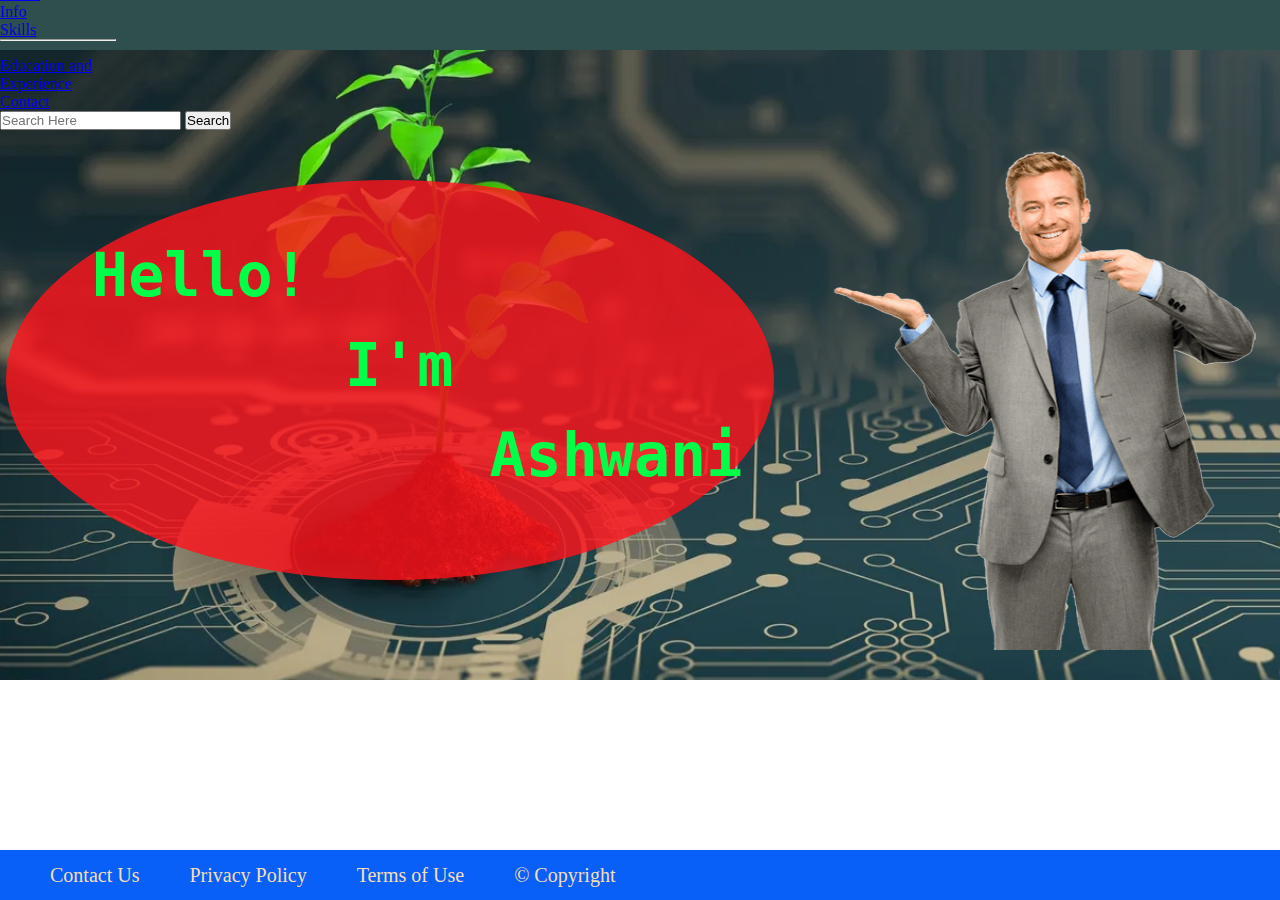
<file: index.html>
<!DOCTYPE html>
<html lang="en">

<head>
    <meta charset="UTF-8">
    <meta http-equiv="X-UA-Compatible" content="IE=edge">
    <meta name="viewport" content="width=device-width, initial-scale=1.0">
    <link rel="shortcut icon" href="./images/favicon.png" type="image/x-icon">
    <title>Portfolio</title>
    <link href="https://cdn.jsdelivr.net/npm/bootstrap@5.2.0-beta1/dist/css/bootstrap.min.css" rel="stylesheet" integrity="sha384-0evHe/X+R7YkIZDRvuzKMRqM+OrBnVFBL6DOitfPri4tjfHxaWutUpFmBp4vmVor" crossorigin="anonymous">
    <link rel="stylesheet" href="index.css">

</head>

<body>
    <nav class="navbar navbar-expand-lg navbar-dark bg-primary ">
        <div class="container-fluid">
            <a class="navbar-brand" href="#">
                <img src="./images/favicon.png" alt="" width="30" height="24" class="d-inline-block align-text-top"> Ashwani
            </a>
            <button class="navbar-toggler" type="button" data-bs-toggle="collapse" data-bs-target="#navbarSupportedContent" aria-controls="navbarSupportedContent" aria-expanded="false" aria-label="Toggle navigation">
            <span class="navbar-toggler-icon"></span>
            </button>
            <div class="collapse navbar-collapse" id="navbarSupportedContent" style="justify-content: space-evenly;
            width: 50%;">
                <ul class="navbar-nav me-auto mb-2 mb-lg-0" style="justify-content: space-evenly;
                width: 100%;">
                    <li class="nav-item">
                        <a class="nav-link active" id = "homeLink" aria-current="page" href="#">Home</a>
                    </li>
                    <li class="nav-item">
                        <a class="nav-link" id="projectLink" href="#">Project</a>
                    </li>
                    <li class="nav-item dropdown">
                        <a class="nav-link dropdown-toggle" href="#" id="navbarDropdown" role="button" data-bs-toggle="dropdown" aria-expanded="false">
                  About
                </a>
                        <ul class="dropdown-menu" aria-labelledby="navbarDropdown" >
                            <li><a class="dropdown-item" id="aboutLink" href="#">Info</a></li>
                            <li><a class="dropdown-item" id="skillLink" href="#">Skills</a></li>
                            <li>
                                <hr class="dropdown-divider">
                            </li>
                            <li><a class="dropdown-item" id="eduLink" href="#">Education and Experience</a></li>
                        </ul>
                    </li>
                    <li class="nav-item">
                        <a class="nav-link" id="contactLink" href="#">Contact</a>
                    </li>
                </ul>
            </div>
            <div class="collapse navbar-collapse" id="navbarSupportedContent" style="justify-content: right;">
                <form class="d-flex" role="search">
                    <input class="form-control me-2" type="search" placeholder="Search Here" aria-label="Search">
                    <button class="btn btn-outline-light" type="submit">Search</button>
                </form>
            </div>
        </div>
    </nav>

    <main>

        <!-- Home Page -->

        <section class="home active">

            <div class="bghm">
                <div class="container">
                    <div class="box1">
                        <h1 class="head-intro">
                            <pre>
 Hello!
        I'm 
            Ashwani</pre>
                        </h1>
                    </div>
                    <div class="box2">
                        <img src="./images/Ashwani_homepage_photo.png" alt="This is my clg" width="450px" height="500px">
                    </div>
                </div>
            </div>
        </section>

        <!-- Project Page -->

        <section class="project">

            <h3 class="animate-charcter"> Some Of My Projects are - </h3>

            <div class="container1">
                <div class="box3">
                    <img src="./images/youtube_project_logo.png" alt="youtube logo" width="400px" height="290px">
                    <h1 id = "project_name">YouTube Clone</h1>
                    <div class="btns">
                        <a href="https://github.com/" target="_blank">Github Repo</a>
                        <a href="https://www.linkedin.com/feed/" target="_blank">See Live</a>
                    </div>
                </div>

                <div class="box4">
                    <img src="./images/ecom_project_logo.png" alt="This is cart" width="400px" height="300px">
                    <h1 id = "project_name">E-Commerce Website</h1>
                    <div class="btns">
                        <a href="https://github.com/" target="_blank">Github Repo</a>
                        <a href="https://www.linkedin.com/feed/" target="_blank">See Live</a>
                    </div>
                </div>

                <div class="box5">
                    <img src="./images/twitter_project_logo.png" alt="Twitter logo" width="400px" height="290px">
                    <h1 id = "project_name">Twitter Clone</h1>
                    <div class="btns">
                        <a href="https://github.com/" target="_blank">Github Repo</a>
                        <a href="https://www.linkedin.com/feed/" target="_blank">See Live</a>
                    </div>
                </div>

                <div class="box6">
                    <img src="./images/instagram_project_logo.webp" alt="Instagram logo" width="400px" height="300px">
                    <h1 id = "project_name">Instagram Clone</h1>
                    <div class="btns">
                        <a href="https://github.com/" target="_blank">Github Repo</a>
                        <a href="https://www.linkedin.com/feed/" target="_blank">See Live</a>
                    </div>
                </div>
            </div>
        </section>


        <!-- About Page -->

        <section class="about">

            <div class="img-cont">
                <img class="image" src="./images/cv_photo.jpg" alt="This is an image">
                <a href="#" target="_blank">Download CV</a>
            </div>
            </div>

            <div class="profile">
                <h6 class="myprofile">My Profiles</h6>
            </div>

            <div class="links">
                <a class="link" href="https://www.linkedin.com/feed/">Linkedin</a>
                <a class="link" href="https://github.com/">Github</a>
                <a class="link" href="https://www.instagram.com/">Instagram</a>
                <a class="link" href="https://www.facebook.com/">Facebook</a>
            </div>

            <div class="para">
                <p class="phra">
                    Hello Everyone! My name is Ashwani. I am full stack web developer. I have an experience of one year. <br> Lorem, ipsum dolor sit amet consectetur adipisicing elit. Hic quo eligendi nesciunt sapiente deserunt? <br> Perspiciatis, harum
                    maxime! Sint dolor, quam libero saepe consequuntur earum, minus, dolorum <br> explicabo voluptatem sapiente magnam!
                </p>
            </div>
        </section>

        <section class="skill">
            <div class="skill-head">
                <h2>Skills</h2>
            </div>

            <div class="skills">
                <div class="html">
                    <h3>HTML</h3>
                    <img src="./images/html_logo.png" alt="html logo" width="200px" height="200px">

                    <div class="circle-container">
                        <div class="circle">
                            <div class="item layer-1">
                                <div class="fill"></div>
                            </div>
                            <div class="item layer-2">
                                <div class="fill"></div>
                            </div>
                            <div class="inside-content">95%</div>
                        </div>
                    </div>
                </div>

                <div class="css">
                    <h3>CSS</h3>
                    <img src="./images/css_logo.png" alt="css logo" width="200px" height="200px">

                    <div class="circle-container1">
                        <div class="circle">
                            <div class="item layer-1">
                                <div class="fill"></div>
                            </div>
                            <div class="item layer-2">
                                <div class="fill"></div>
                            </div>
                            <div class="inside-content1">80%</div>
                        </div>
                    </div>
                </div>

                <div class="javascript">
                    <h3>JavaScript</h3>
                    <img src="./images/javascript_logo.png" alt="js logo" width="200px" height="200px">

                    <div class="circle-container2">
                        <div class="circle">
                            <div class="item layer-1">
                                <div class="fill"></div>
                            </div>
                            <div class="item layer-2">
                                <div class="fill"></div>
                            </div>
                            <div class="inside-content2">75%</div>
                        </div>
                    </div>
                </div>

                <div class="python">
                    <h3>Python</h3>
                    <img src="./images/python_logo.png" alt="python logo" width="200px" height="200px">

                    <div class="circle-container3">
                        <div class="circle">
                            <div class="item layer-1">
                                <div class="fill"></div>
                            </div>
                            <div class="item layer-2">
                                <div class="fill"></div>
                            </div>
                            <div class="inside-content3">90%</div>
                        </div>
                    </div>
                </div>

                <div class="bootstrap">
                    <h3>Bootstrap</h3>
                    <img src="./images/bootstrap_logo.png" alt="bootstrap logo" width="200px" height="200px">

                    <div class="circle-container4">
                        <div class="circle">
                            <div class="item layer-1">
                                <div class="fill"></div>
                            </div>
                            <div class="item layer-2">
                                <div class="fill"></div>
                            </div>
                            <div class="inside-content4">75%</div>
                        </div>
                    </div>
                </div>

                <div class="django">
                    <h3>django</h3>
                    <img src="./images/django_logo.png" alt="django logo" width="200px" height="200px">

                    <div class="circle-container5">
                        <div class="circle">
                            <div class="item layer-1">
                                <div class="fill"></div>
                            </div>
                            <div class="item layer-2">
                                <div class="fill"></div>
                            </div>
                            <div class="inside-content5">95%</div>
                        </div>
                    </div>
                </div>
            </div>
        </section>

        <!-- Education and Experience -->

        <section class="edu_exp">
            <div class="skill-head">Education and Experience</div>

            <div class="edu-container">
                <div class="edu1">
                    <h3>20xx - 20xx</h3>
                    <br>
                    <p>Lorem ipsum dolor sit amet consectetur adipisicing elit. Laborum odit quis expedita excepturi, dicta ex alias facere ab facilis quo nisi enim unde minima cumque doloribus nulla. Vel, doloremque nemo.</p>
                </div>

                <div class="edu2">
                    <h3>20xx - 20xx</h3>
                    <br>
                    <p>Lorem ipsum dolor sit amet consectetur adipisicing elit. Laborum odit quis expedita excepturi, dicta ex alias facere ab facilis quo nisi enim unde minima cumque doloribus nulla. Vel, doloremque nemo.</p>
                </div>

                <div class="edu3">
                    <h3>20xx - 20xx</h3>
                    <br>
                    <p>Lorem ipsum dolor sit amet consectetur adipisicing elit. Laborum odit quis expedita excepturi, dicta ex alias facere ab facilis quo nisi enim unde minima cumque doloribus nulla. Vel, doloremque nemo.</p>
                </div>

                <div class="edu4">
                    <h3>20xx - 20xx</h3>
                    <br>
                    <p>Lorem ipsum dolor sit amet consectetur adipisicing elit. Laborum odit quis expedita excepturi, dicta ex alias facere ab facilis quo nisi enim unde minima cumque doloribus nulla. Vel, doloremque nemo.</p>
                </div>

                <div class="edu5">
                    <h3>20xx - 20xx</h3>
                    <br>
                    <p>Lorem ipsum dolor sit amet consectetur adipisicing elit. Laborum odit quis expedita excepturi, dicta ex alias facere ab facilis quo nisi enim unde minima cumque doloribus nulla. Vel, doloremque nemo.</p>
                </div>

                <div class="edu6">
                    <h3>20xx - 20xx</h3>
                    <br>
                    <p>Lorem ipsum dolor sit amet consectetur adipisicing elit. Laborum odit quis expedita excepturi, dicta ex alias facere ab facilis quo nisi enim unde minima cumque doloribus nulla. Vel, doloremque nemo.</p>
                </div>
            </div>

            <div class="hrline1"></div>
            <div class="hrline2"></div>
            <div class="hrline3"></div>
            <div class="hrline4"></div>
            <div class="hrline5"></div>
            <div class="hrline6"></div>
            <div class="hrline0"></div>
            <div class="circle1"></div>
            <div class="circle2"></div>
            <div class="circle3"></div>
            <div class="circle4"></div>
            <div class="circle5"></div>
            <div class="circle6"></div>
        </section>

        <!-- Contact Page -->

        <section class="contact">

            <div class="contact-form">
                <div class="contact-details">
                    <form>
                        <br>
                        <label class="con-det" for="name">Name :</label>
                        <input class="inpt" type="text" name="name" id="name" placeholder="Enter our name">
                        <br><br>
                        <label class="con-det" for="mobNo">Phone Number :</label>
                        <input class="inpt" type="tel" name="mobNo" id="mobNo" placeholder="+91 2525851535">
                        <br><br>
                        <label class="con-det" for="email">Email :</label>
                        <input class="inpt" type="email" name="email" id="email" placeholder="hello@gmail.com">
                        <br><br>
                        <label class="con-det" for="msg">Your Message :</label>
                        <input class="inpt" type="textarea" name="msg" id="msg" placeholder="Type Your message here --">
                        <br><br>
                        <input class="inpt" type="submit" value="Contact" id="sub-btn">
                    </form>
                </div>

                <div class="location">
                    <iframe src="https://www.google.com/maps/embed?pb=!1m18!1m12!1m3!1d14045.019230485608!2d76.12496778877387!3d28.35114502184117!2m3!1f0!2f0!3f0!3m2!1i1024!2i768!4f13.1!3m3!1m2!1s0x39129577ce587a0b%3A0xbdc1de187d4dccf9!2sCentral%20University%20of%20Haryana!5e0!3m2!1sen!2sin!4v1657616007152!5m2!1sen!2sin"
                        width="500" height="490" style="border:0;" allowfullscreen="" loading="lazy" referrerpolicy="no-referrer-when-downgrade"></iframe>
                </div>
        </section>
    </main>

    <footer class="foot">
        <a class="footid" href="">Contact Us</a>
        <a class="footid" href="">Privacy Policy</a>
        <a class="footid" href="">Terms of Use</a>
        <a class="footid" href="">&copy; Copyright</a>
    </footer>

    <script src="./index.js"></script>
    <script src="https://cdn.jsdelivr.net/npm/bootstrap@5.2.0-beta1/dist/js/bootstrap.bundle.min.js" integrity="sha384-pprn3073KE6tl6bjs2QrFaJGz5/SUsLqktiwsUTF55Jfv3qYSDhgCecCxMW52nD2" crossorigin="anonymous"></script>
</body>
</html>
</file>
<file: index.css>
*,
body {
    margin: 0;
    padding: 0;
    box-sizing: border-box;
}

.home {
    background-size: cover;
    background-image: url(./images/homepage_background.webp);
}

.navbar {
    z-index: 9;
    background-color: darkslategrey;
    justify-content: space-between;
    position: fixed;
    top: 0;
    width: 100%;
    height: 50px;
    display: flex;
    align-items: center;
}

.nav-button {
    color: azure;
    padding-left: 40px;
    padding-right: 40px;
    font-size: x-large;
    justify-content: center;
}

.nav-button:hover {
    background-color: cornsilk;
    color: black;
    text-decoration: none;
    cursor: pointer;
}

.container {
    display: flex;
    justify-content: center;
}

.box1 {
    background-color: rgba(255, 20, 28, 0.811);
    margin-top: 80px;
    width: 60%;
    height: 400px;
    padding: 50px;
    border-radius: 50%;
    margin-right: 50px;
}

.box2 {
    margin-top: 50px;
    height: 400px;
    text-align: center;
}

.head-intro {
    line-height: 90px;
    font-size: 60px;
    color: rgb(0, 255, 72);
}

#prolink {
    color: darkorange;
    display: block;
    text-align: center;
    margin: auto;
}

#head {
    text-align: left;
    color: aliceblue;
    font-size: 40px;
    margin-left: 50px;
}

.foot {
    display: flex;
    align-items: center;
    position: fixed;
    bottom: 0;
    background-color: rgb(8, 96, 248);
    width: 100%;
    height: 50px;
}

.footid {
    font-size: 20px;
    text-decoration: none;
    margin-left: 50px;
    color: wheat;
}

.footid:hover {
    background-color: black;
    color: whitesmoke;
}


/* project page */

.animate-charcter {
    background-image: linear-gradient( -225deg, #24d241 0%, #e96914 29%, #ff1361 67%, #fff800 100%);
    background-size: auto auto;
    background-clip: border-box;
    background-size: 200% auto;
    color: #fff;
    background-clip: text;
    -webkit-background-clip: text;
    -webkit-text-fill-color: transparent;
    animation: textclip 2s linear infinite;
    display: block;
    font-size: 100px;
    text-align: center;
    margin-bottom: 50px;
}

@keyframes textclip {
    to {
        background-position: 200% center;
    }
}

.project {
    background-size: cover;
    background-color: black;
}

.container1 {
    display: grid;
    grid-template-columns: auto auto;
    margin-top: 50px;
    justify-content: space-around;
}

#project_name {
    color: white;
    display: none;
    position: relative;
    bottom: 350px;
    left: 80px;
}

.btns {
    display: none;
}

.btns a {
    padding: 5px;
    margin: 0 0px 0 50px;
    background-color: rgb(63, 63, 187);
    border-radius: 20px;
    text-decoration: none;
    color: white;
    position: relative;
    bottom: 150px;
    left: 60px;
}

.btns a i {
    color: #fff;
    size: 30px;
}


.box5,
.box6,
.box3,
.box4 {
    width: 500px;
    height: 300px;
    margin: 50px 0 50px 0;
}

.box5 img:hover+#project_name,
.box6 img:hover+#project_name,
.box3 img:hover+#project_name,
.box4 img:hover+#project_name {
    display: block
}

.box5 img:hover~.btns,
.box6 img:hover~.btns,
.box3 img:hover~.btns,
.box4 img:hover~.btns {
    display: block
}

.box5 img:hover,
.box6 img:hover,
.box3 img:hover,
.box4 img:hover {
    filter: blur(10px);
}


/* about page */

.img-cont {
    height: 300px;
    display: flex;
    justify-content: center;
}

.img-cont img:hover {
    filter: blur(10px);
}

.img-cont a {
    position: absolute;
    top: 350px;
    text-decoration: none;
    background-color: black;
    padding: 5px;
    border-radius: 50px;
    color: white;
    display: none;
}

.img-cont img:hover+a {
    display: block;
}

.profile {
    margin-top: 30px;
    display: flex;
    justify-content: center;
}

.myprofile {
    font-size: 20px;
    text-decoration: underline;
}

.links {
    display: flex;
    justify-content: center;
    margin-top: 10px;
}

.link {
    text-decoration: underline;
    margin: 0px 10px 0px 10px;
    font-size: 15px;
}

.para {
    display: flex;
    justify-content: center;
    margin-top: 20px;
}

.phra {
    font-family: 'Times New Roman', Times, serif;
    font-size: 20px;
}

.skill{
    background-color: rgb(200, 245, 245);
}

.skills {
    display: grid;
    grid-template-columns: auto auto auto;
    justify-content: none;
    width: 96%;
}

.html,
.css,
.javascript,
.python,
.bootstrap,
.django {
    margin: 30px;
}

.html h3,
.css h3,
.javascript h3,
.python h3,
.bootstrap h3,
.django h3 {
    margin-left: 70px;
}

.skill-head h2{
    margin-bottom: 50px;
    text-align: center;
    font-weight: 100px;
    font-size: 100px;
    text-decoration: underline;
}


/* html */

.circle-container {
    width: 150px;
    height: 150px;
    background: #e1e1e1;
    border-radius: 50%;
    position: relative;
    bottom: 100px;
    left: 180px;
}

.circle-container .circle .item,
.circle-container .circle .fill {
    width: 150px;
    height: 150px;
    position: absolute;
    border-radius: 50%;
}

.circle-container .circle .item {
    clip: rect(0px, 150px, 150px, 64px);
}

.circle-container .circle .item .fill {
    clip: rect(0px, 64px, 150px, 0px);
    background-color: #ef1313d6;
}

.circle-container .circle .item.layer-1,
.circle-container .circle .fill {
    transform: rotate(160deg);
}

.inside-content {
    width: 130px;
    height: 130px;
    border-radius: 50%;
    background: rgb(9, 249, 97);
    text-align: center;
    margin-top: 10px;
    margin-left: 10px;
    position: absolute;
    font-weight: 700;
    font-size: 32px;
    line-height: 130px;
}


/* css */

.circle-container1 {
    width: 150px;
    height: 150px;
    background: #E1E1E1;
    border-radius: 50%;
    position: relative;
    bottom: 100px;
    left: 180px;
}

.circle-container1 .circle .item,
.circle-container1 .circle .fill {
    width: 150px;
    height: 150px;
    position: absolute;
    border-radius: 50%;
}

.circle-container1 .circle .item {
    clip: rect(0px, 150px, 150px, 64px);
}

.circle-container1 .circle .item .fill {
    clip: rect(0px, 64px, 150px, 0px);
    background-color: #129beb;
}

.circle-container1 .circle .item.layer-1,
.circle-container1 .circle .fill {
    transform: rotate(145deg);
}

.inside-content1 {
    width: 130px;
    height: 130px;
    border-radius: 50%;
    background: #D5F2E3;
    text-align: center;
    margin-top: 10px;
    margin-left: 10px;
    position: absolute;
    font-weight: 700;
    font-size: 32px;
    line-height: 130px;
}


/* js */

.circle-container2 {
    width: 150px;
    height: 150px;
    background: #E1E1E1;
    border-radius: 50%;
    position: relative;
    bottom: 100px;
    left: 200px;
}

.circle-container2 .circle .item,
.circle-container2 .circle .fill {
    width: 150px;
    height: 150px;
    position: absolute;
    border-radius: 50%;
}

.circle-container2 .circle .item {
    clip: rect(0px, 150px, 150px, 64px);
}

.circle-container2 .circle .item .fill {
    clip: rect(0px, 64px, 150px, 0px);
    background-color: #f8f415;
}

.circle-container2 .circle .item.layer-1,
.circle-container2 .circle .fill {
    transform: rotate(136deg);
}

.inside-content2 {
    width: 130px;
    height: 130px;
    border-radius: 50%;
    background: #f52a34;
    text-align: center;
    margin-top: 10px;
    margin-left: 10px;
    position: absolute;
    font-weight: 700;
    font-size: 32px;
    line-height: 130px;
}


/* py */

.circle-container3 {
    width: 150px;
    height: 150px;
    background: #E1E1E1;
    border-radius: 50%;
    position: relative;
    bottom: 100px;
    left: 140px;
}

.circle-container3 .circle .item,
.circle-container3 .circle .fill {
    width: 150px;
    height: 150px;
    position: absolute;
    border-radius: 50%;
}

.circle-container3 .circle .item {
    clip: rect(0px, 150px, 150px, 64px);
}

.circle-container3 .circle .item .fill {
    clip: rect(0px, 64px, 150px, 0px);
    background-color: #8bd728;
}

.circle-container3 .circle .item.layer-1,
.circle-container3 .circle .fill {
    transform: rotate(156deg);
}

.inside-content3 {
    width: 130px;
    height: 130px;
    border-radius: 50%;
    background: #f2d5e6;
    text-align: center;
    margin-top: 10px;
    margin-left: 10px;
    position: absolute;
    font-weight: 700;
    font-size: 32px;
    line-height: 130px;
}


/* bootstrap */

.circle-container4 {
    width: 150px;
    height: 150px;
    background: rgba(0, 0, 0, 0.221);
    border-radius: 50%;
    position: relative;
    bottom: 100px;
    left: 170px;
}

.circle-container4 .circle .item,
.circle-container4 .circle .fill {
    width: 150px;
    height: 150px;
    position: absolute;
    border-radius: 50%;
}

.circle-container4 .circle .item {
    clip: rect(0px, 150px, 150px, 64px);
}

.circle-container4 .circle .item .fill {
    clip: rect(0px, 64px, 150px, 0px);
    background-color: #15f88e;
}

.circle-container4 .circle .item.layer-1,
.circle-container4 .circle .fill {
    transform: rotate(136deg);
}

.inside-content4 {
    width: 130px;
    height: 130px;
    border-radius: 50%;
    background: #f52a34;
    text-align: center;
    margin-top: 10px;
    margin-left: 10px;
    position: absolute;
    font-weight: 700;
    font-size: 32px;
    line-height: 130px;
}


/* django */

.circle-container5 {
    width: 150px;
    height: 150px;
    background: #c0bbbb;
    border-radius: 50%;
    position: relative;
    bottom: 100px;
    left: 200px;
}

.circle-container5 .circle .item,
.circle-container5 .circle .fill {
    width: 150px;
    height: 150px;
    position: absolute;
    border-radius: 50%;
}

.circle-container5 .circle .item {
    clip: rect(0px, 150px, 150px, 64px);
}

.circle-container5 .circle .item .fill {
    clip: rect(0px, 64px, 150px, 0px);
    background-color: #ef1313;
}

.circle-container5 .circle .item.layer-1,
.circle-container5 .circle .fill {
    transform: rotate(160deg);
}

.inside-content5 {
    width: 130px;
    height: 130px;
    border-radius: 50%;
    background: rgb(9, 249, 97);
    text-align: center;
    margin-top: 10px;
    margin-left: 10px;
    position: absolute;
    font-weight: 700;
    font-size: 32px;
    line-height: 130px;
}


/* Education and Experience */

.edu_exp{
    background-image: url("./images/skill_background.jpg");
}

.skill-head{
    margin-bottom: 70px;
    text-align: center;
    font-weight: 100px;
    font-size: 80px;
    text-decoration: underline;
}

.edu-container {
    display: grid;
    grid-template-columns: auto auto;
    justify-content: space-between;
}

.edu1,
.edu2,
.edu3,
.edu4,
.edu5,
.edu6 {
    width: 500px;
    height: 200px;
    border: 5px solid black;
    border-radius: 50px;
    margin-left: 50px;
    margin-right: 50px;
}

.edu2,
.edu4,
.edu6 {
    margin-top: 150px;
}

.edu1 h3,
.edu2 h3,
.edu3 h3,
.edu4 h3,
.edu5 h3,
.edu6 h3 {
    font-size: 30px;
    text-decoration: underline;
    text-align: center;
}

.edu1 p,
.edu2 p,
.edu3 p,
.edu4 p,
.edu5 p,
.edu6 p {
    font-size: 20px;
    text-align: center;
}

.edu1 {
    background-color: #24d241;
}

.edu2 {
    background-color: #d25224;
}

.edu3 {
    background-color: #2498d2;
}

.edu4 {
    background-color: #d2246a;
}

.edu5 {
    background-color: #d22424;
}

.edu6 {
    background-color: #c7d224;
}

.hrline1,
.hrline2,
.hrline3,
.hrline4,
.hrline5,
.hrline6 {
    background-color: black;
    width: 80px;
    height: 7px;
}

.hrline4,
.hrline5,
.hrline6 {
    width: 90px;
}

.hrline0 {
    background-color: black;
    width: 7px;
    height: 850px;
    position: absolute;
    top: 400px;
    left: 625px;
}

.hrline1 {
    position: absolute;
    top: 400px;
    left: 545px;
}

.hrline2 {
    position: absolute;
    top: 740px;
    left: 545px;
}

.hrline3 {
    position: absolute;
    top: 1090px;
    left: 545px;
}

.hrline4 {
    position: absolute;
    top: 1250px;
    left: 625px;
}

.hrline5 {
    position: absolute;
    top: 890px;
    left: 625px;
}

.hrline6 {
    position: absolute;
    top: 540px;
    left: 625px;
}

.circle1,
.circle2,
.circle3,
.circle4,
.circle5,
.circle6 {
    border: 5px solid black;
    width: 50px;
    height: 50px;
    border-radius: 50%;
    position: absolute;
    left: 603px;
}

.circle1 {
    top: 380px;
    background-color: #24d241;
}

.circle2 {
    top: 720px;
    background-color: #2495d2;
}

.circle3 {
    top: 1070px;
    background-color: #d70909;
}

.circle4 {
    top: 1230px;
    background-color: #bdea1a;
}

.circle5 {
    top: 870px;
    background-color: #ed087e;
}

.circle6 {
    top: 520px;
    background-color: #e8580a;
}

.empty {
    height: 100px;
}


/* Contact Page */

.contact-form {
    display: grid;
    grid-template-columns: auto auto;
    justify-content: space-evenly;
}

.con-det {
    font-size: 30px;
    font-weight: bold;
}

#msg {
    height: 100px;
    width: 400px;
    position: absolute;
    left: 150px;
    top: 400px;
}

.contact-details {
    width: 600px;
    height: 500px;
    border: 5px solid black;
    background-image: url(./images/contact_form_background.webp);
}

.location {
    border: 5px solid black;
    width: 510px;
    height: 500px;
    margin: auto;
}

#sub-btn {
    background-color: black;
    color: white;
    font-size: 30px;
    width: 200px;
    position: absolute;
    top: 520px;
    left: 250px;
}

.inpt {
    height: 40px;
    font-size: 20px;
}

.contact {
    background-size: cover;
    background-color: rgb(132, 216, 235);
}


.home,
.project,
.about,
.contact,
.skill,
.edu_exp {
    display: none;
    padding-top: 100px;
    padding-bottom: 100px;
}

.active {
    display: block;
}
</file>
